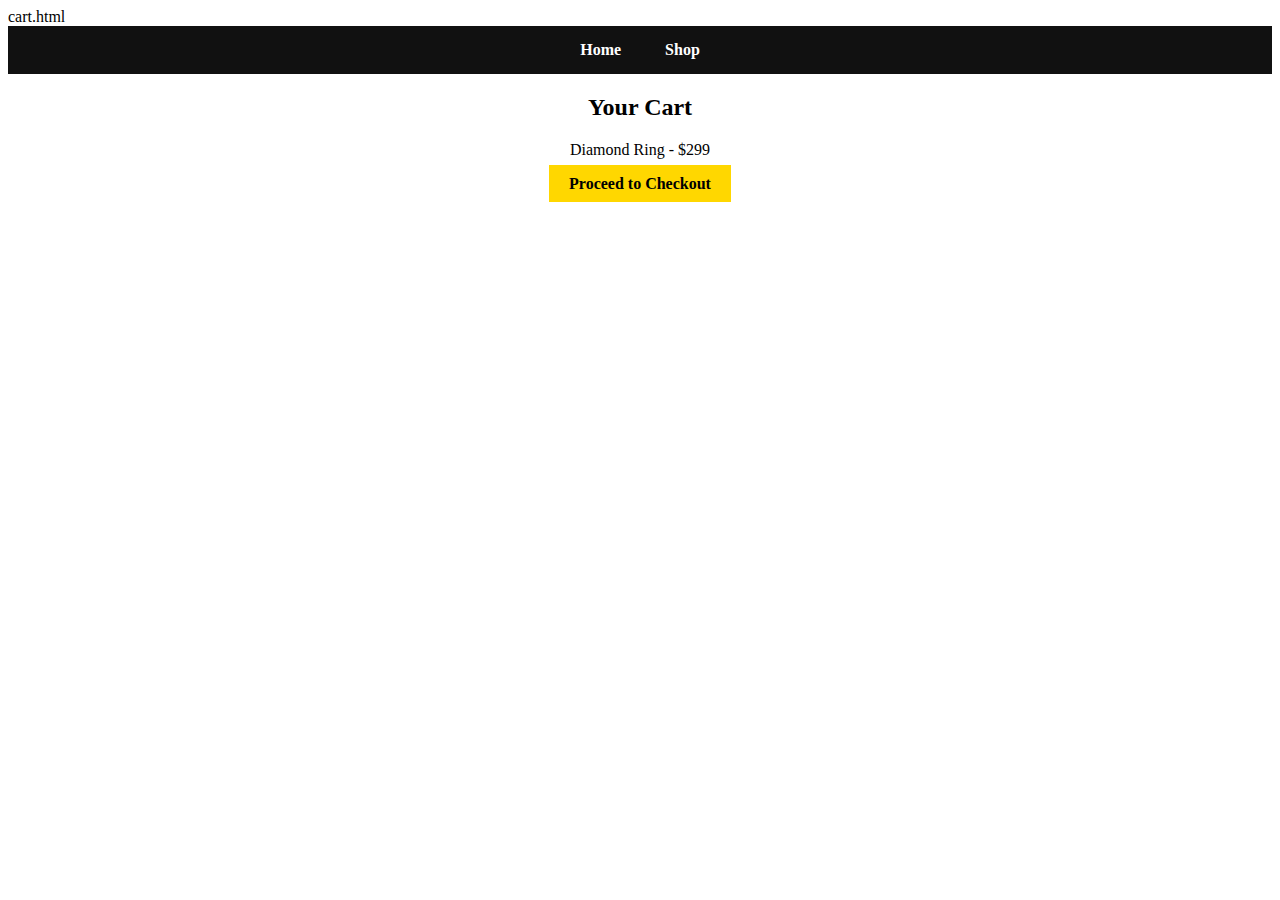
<file: cart.html>
cart.html
<!DOCTYPE html>
<html>
<head>
    <title>Cart | LuxeGlow Jewelry</title>
    <link rel="stylesheet" href="styles.css">
</head>
<body>

<nav>
    <a href="index.html">Home</a>
    <a href="catalog.html">Shop</a>
</nav>

<h2 class="center">Your Cart</h2>

<div class="cart-box">
    <p>Diamond Ring - $299</p>
    <a href="checkout.html" class="btn">Proceed to Checkout</a>
</div>

</body>
</html>
</file>
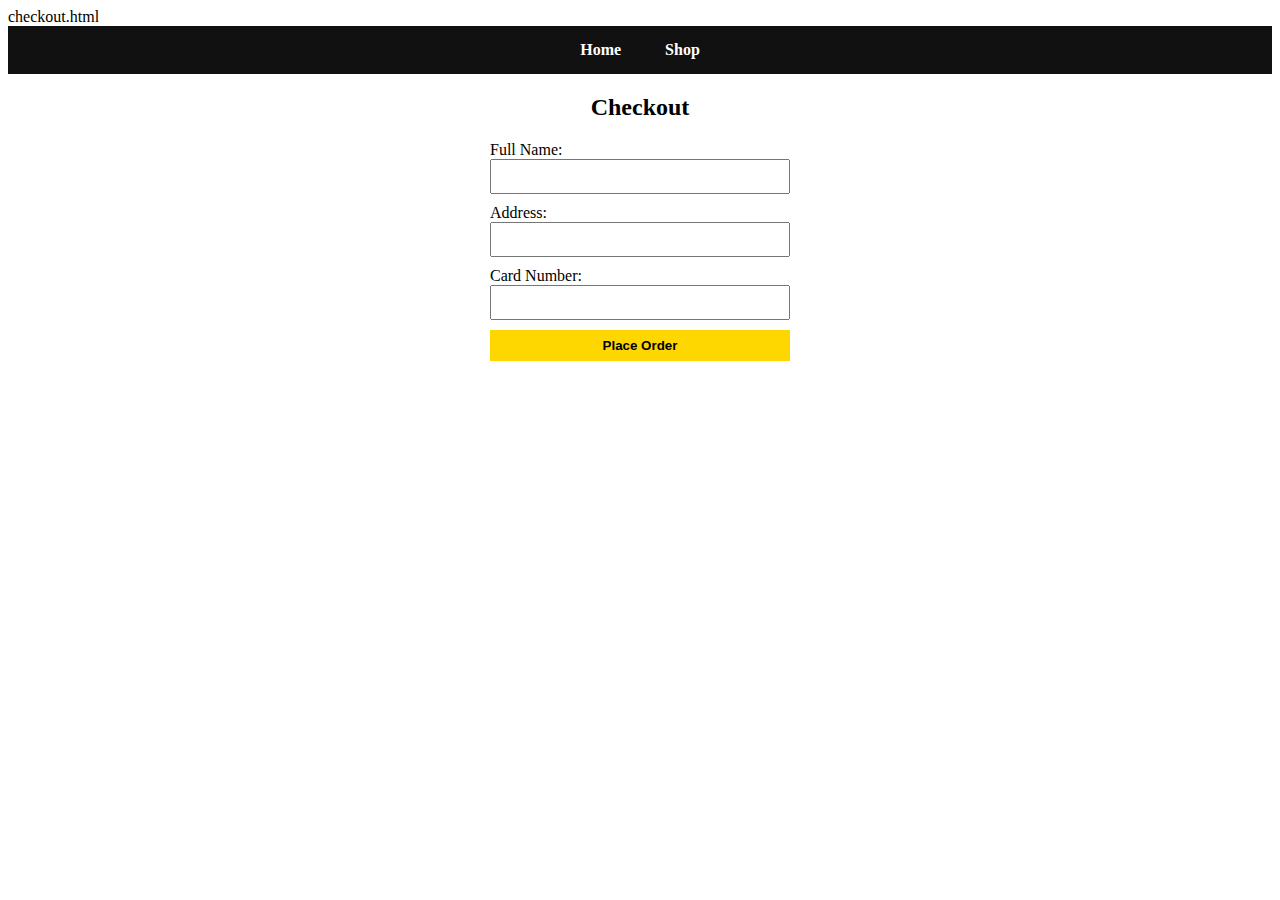
<file: checkout.html>
checkout.html
<!DOCTYPE html>
<html>
<head>
    <title>Checkout | LuxeGlow Jewelry</title>
    <link rel="stylesheet" href="styles.css">
</head>
<body>

<nav>
    <a href="index.html">Home</a>
    <a href="catalog.html">Shop</a>
</nav>

<h2 class="center">Checkout</h2>

<form action="confirmation.html" method="GET" class="form-box">

    <label>Full Name:</label>
    <input type="text" name="fullname" required>

    <label>Address:</label>
    <input type="text" name="address" required>

    <label>Card Number:</label>
    <input type="text" name="cardnumber" required>

    <input type="submit" value="Place Order" class="btn">

</form>

</body>
</html>
</file>
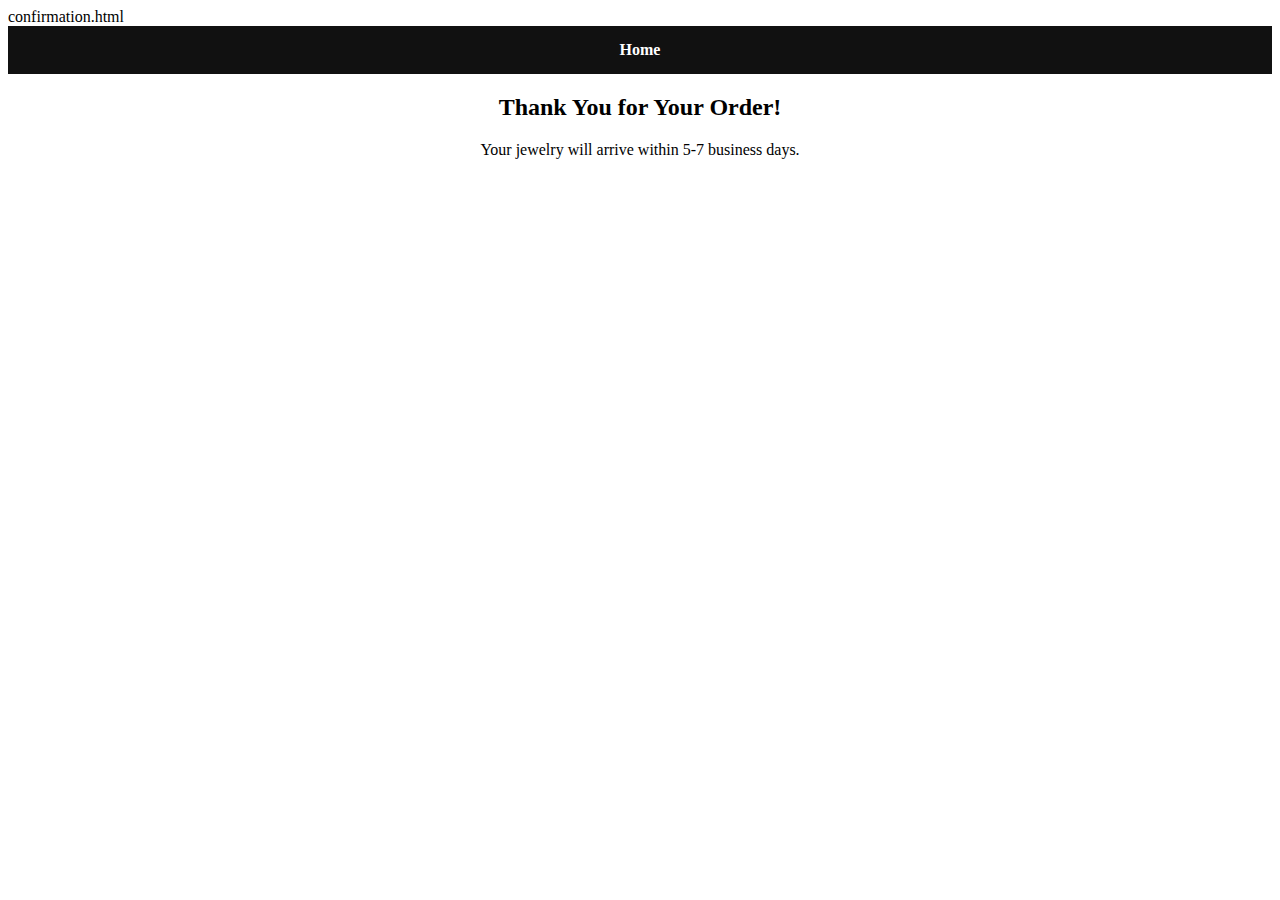
<file: confirmation.html>
confirmation.html
<!DOCTYPE html>
<html>
<head>
    <title>Order Confirmation</title>
    <link rel="stylesheet" href="styles.css">
</head>
<body>

<nav>
    <a href="index.html">Home</a>
</nav>

<h2 class="center">Thank You for Your Order!</h2>
<p class="center">Your jewelry will arrive within 5-7 business days.</p>

</body>
</html>
</file>
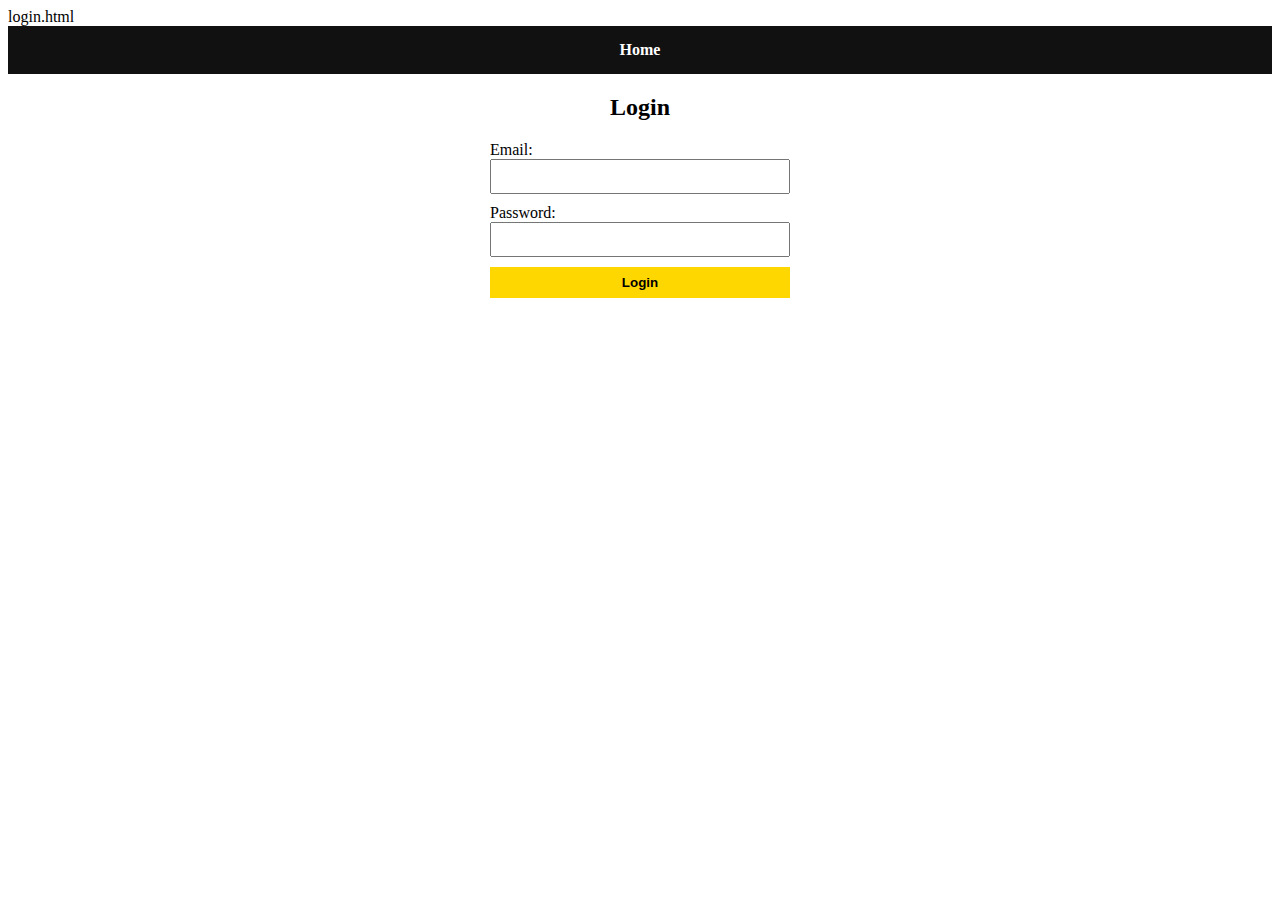
<file: login.html>
login.html
<!DOCTYPE html>
<html>
<head>
    <title>Login</title>
    <link rel="stylesheet" href="styles.css">
</head>
<body>

<nav>
    <a href="index.html">Home</a>
</nav>

<h2 class="center">Login</h2>

<form class="form-box">
    <label>Email:</label>
    <input type="email">

    <label>Password:</label>
    <input type="password">

    <input type="submit" value="Login" class="btn">
</form>

</body>
</html>
</file>
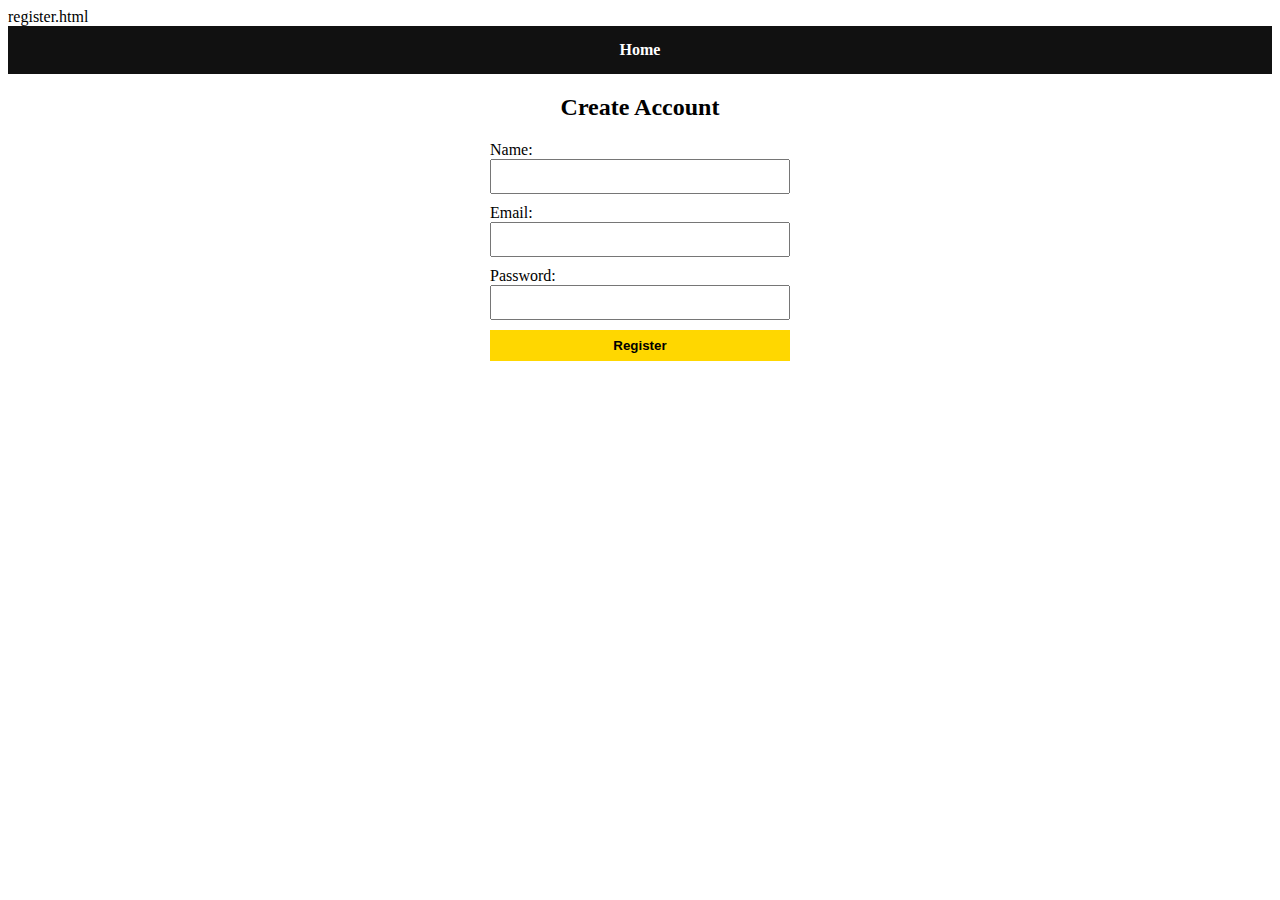
<file: register.html>
register.html
<!DOCTYPE html>
<html>
<head>
    <title>Register</title>
    <link rel="stylesheet" href="styles.css">
</head>
<body>

<nav>
    <a href="index.html">Home</a>
</nav>

<h2 class="center">Create Account</h2>

<form class="form-box">
    <label>Name:</label>
    <input type="text">

    <label>Email:</label>
    <input type="email">

    <label>Password:</label>
    <input type="password">

    <input type="submit" value="Register" class="btn">
</form>

</body>
</html>
</file>
<file: styles.css>
styles.css
body {
    font-family: Georgia, serif;
    margin: 0;
    background-color: #faf7f5;
}

nav {
    background-color: #111;
    padding: 15px;
    text-align: center;
}

nav a {
    color: white;
    text-decoration: none;
    margin: 0 20px;
    font-weight: bold;
}

nav a:hover {
    color: gold;
}

.hero-section {
    text-align: center;
    padding: 100px 20px;
    background: url('images/banner.jpg') no-repeat center;
    background-size: cover;
    color: white;
}

.btn {
    background-color: gold;
    padding: 10px 20px;
    text-decoration: none;
    color: black;
    border: none;
    font-weight: bold;
}

.btn-small {
    background-color: black;
    color: white;
    padding: 8px 15px;
    text-decoration: none;
}

.product {
    display: inline-block;
    width: 250px;
    margin: 20px;
    text-align: center;
}

.product-img {
    width: 100%;
    height: 250px;
    object-fit: cover;
}

.product-large {
    width: 350px;
    height: auto;
}

.center {
    text-align: center;
}

.form-box {
    width: 300px;
    margin: auto;
    display: flex;
    flex-direction: column;
}

.form-box input {
    margin-bottom: 10px;
    padding: 8px;
}

.cart-box {
    text-align: center;
}
</file>
